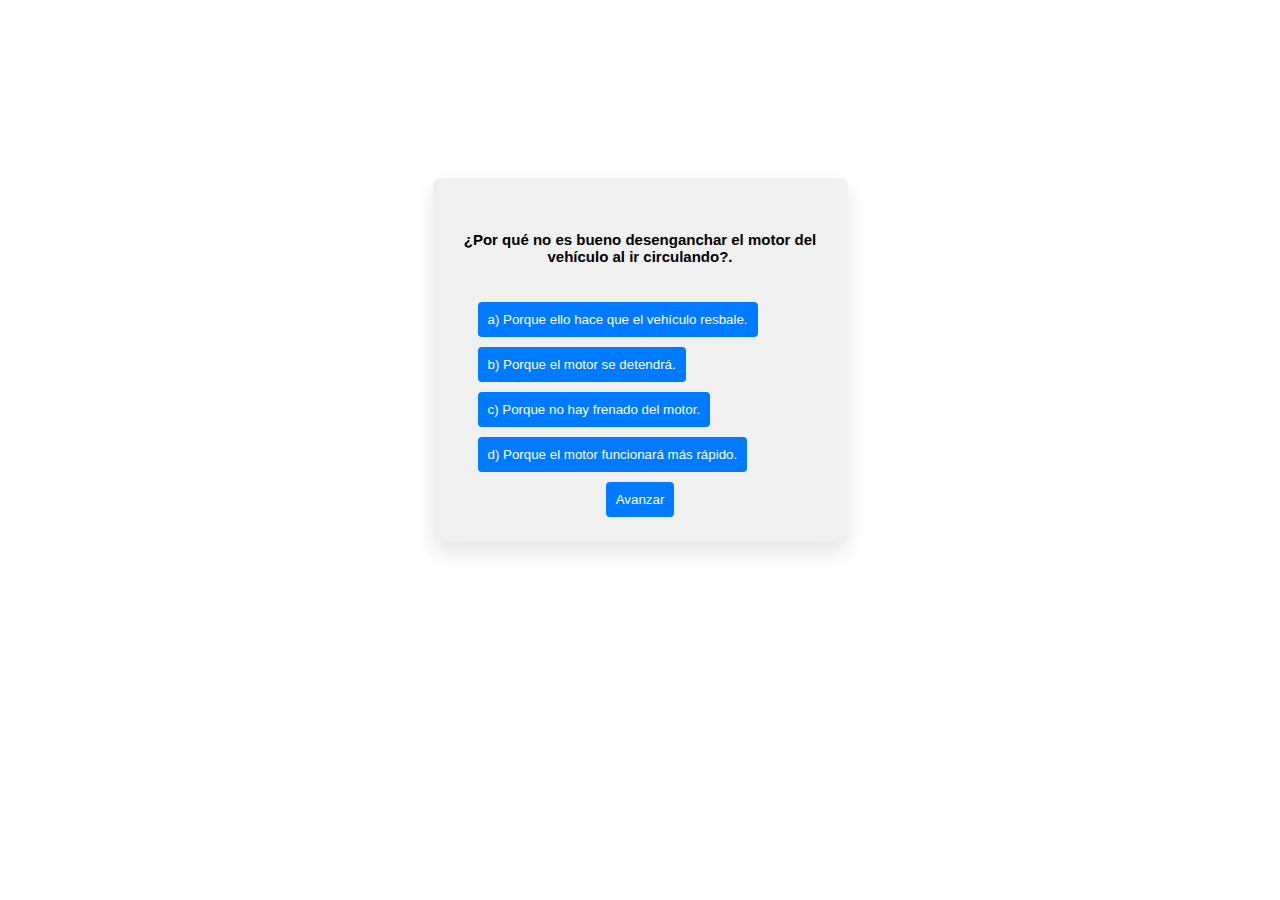
<file: index.html>
<!DOCTYPE html>
<html lang="en">
<head>
  <meta charset="UTF-8">
  <meta name="viewport" content="width=device-width, initial-scale=1.0">
  <title>Examen Simple</title>
  <link rel="stylesheet" href="style.css">
</head>
<body>
  <div class="quiz-container">
    <div id="question-container">
      <h2 id="question">Preguntas Examen Licencia de Conducir Clase B</h2>
    </div>
    <div id="answer-buttons" class="btn-container">
      <!-- Answer buttons will be dynamically added here -->
    </div>
    <button id="next-btn" class="btn" onclick="nextQuestion()">Avanzar</button>
  </div>

  <script src="script.js"></script>
</body>
</html>
</file>
<file: style.css>
body {
    font-family: Arial, sans-serif;
    display: flex;
    justify-content: center;
    align-items: center;
    height: 80vh;
    margin: 0;
  }
  #question-container {
    font-size: 10px;
    padding: 20px 0px;
  }
  
  .quiz-container {
    background-color: #f0f0f0;
    padding: 20px;
    border-radius: 8px;
    box-shadow: 0 10px 20px rgba(0, 0, 0, 0.1);
    text-align: center;
    width: 375px;
  }
  #answer-buttons {
    justify-content: space-between;
    padding: 0 20px;
  }
  
  .btn-container {
    display: flex;
    flex-wrap: wrap;
    justify-content: center;
  }
  
  .btn {
    margin: 5px;
    padding: 10px 10px;
    background-color: #007bff;
    color: white;
    border: none;
    cursor: pointer;
    border-radius: 4px;
    text-align: flex;
    justify-content: flex-start;
  }
  
  .btn:hover {
    background-color: #0bcaff;
  }
</file>
